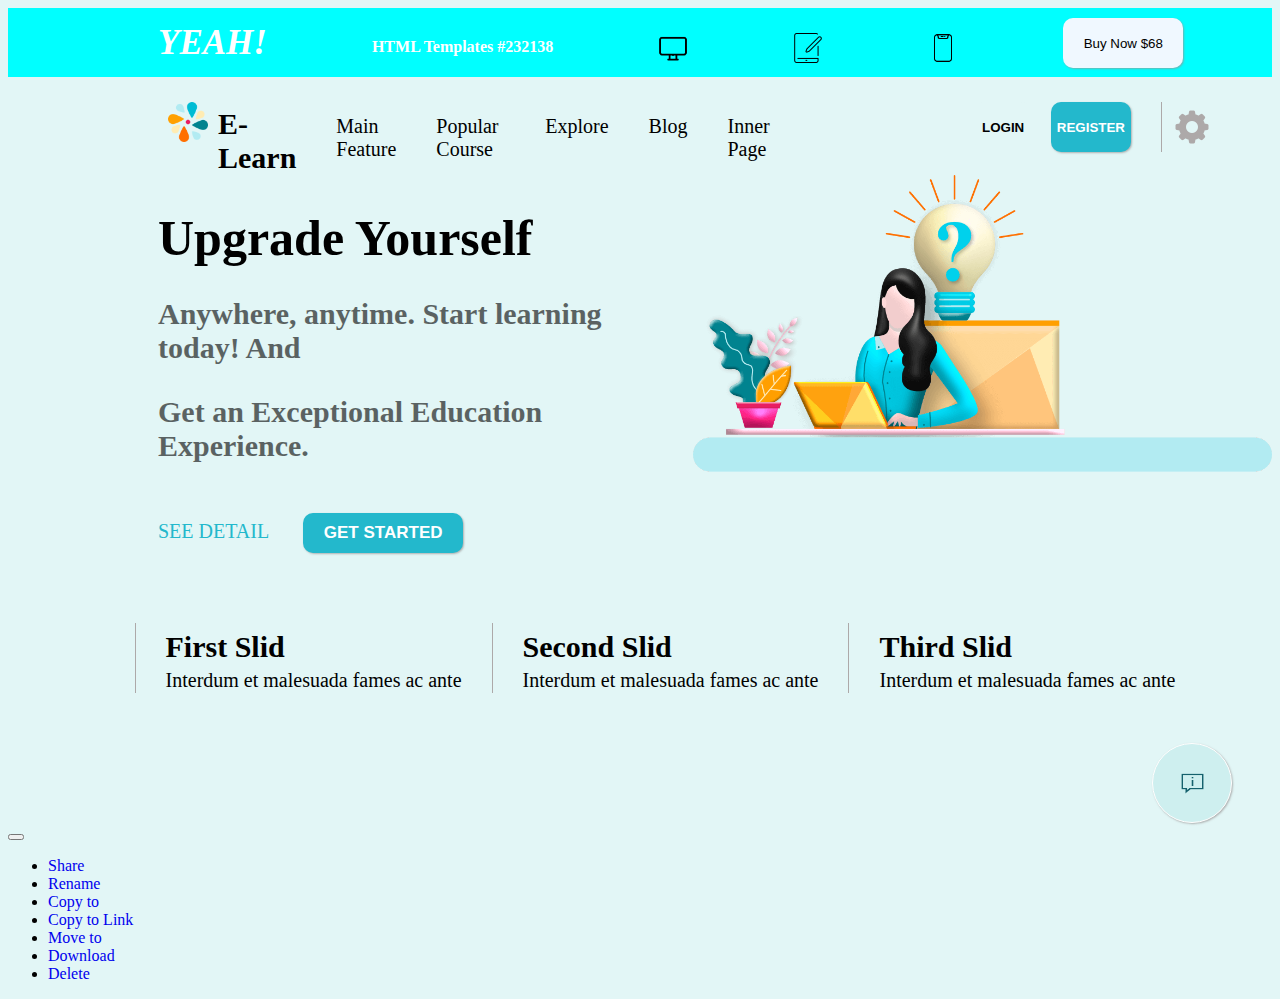
<file: index.html>
<!DOCTYPE html >
<html lang="en" dir="ltr">
<head>
    <meta charset="UTF-8">
    <meta http-equiv="X-UA-Compatible" content="IE=edge">
    <meta name="viewport" content="width=device-width, initial-scale=1.0">
    <title>سایت خودم</title>
    <link rel="preconnect" href="https://fonts.googleapis.com">
    <link rel="preconnect" href="https://fonts.gstatic.com" crossorigin>
    <link href="https://fonts.googleapis.com/css2?family=Roboto&display=swap" rel="stylesheet">
    <link href="style.css" ></link>
    <link rel="stylesheet" href="grid.css">
</head>
<body>
    <header class="head"><em class="ye"> YEAH!</em><h4 class="ht"> HTML Templates #232138</h4>
       <img class="im ico" src="image/computer.png" alt="صفحه کامپیوتر">
       <img class="im ico" src="image/tablet.png" alt="صفحه تبلت">
       <img class="im ico" src="image/mobile.png" alt="صفحه موبایل">
       <button class="bu ">Buy Now $68</button>
      </header>
      <div >
        <nav class="nav">
          <div class="div line">

              <img src="image/logo.png" alt="" class="logo ">
              <a class="learn" href="index.html">
                  E-Learn
            </a>
            <a class="tag"  href="#feature">Main Feature</a>
            <a class="tag" href="#popular">Popular Course</a>
            <a class="tag" href="">Explore</a>
            <a class="tag" href="">Blog</a>
            <a class="tag" href="">Inner Page</a>
            <button class="btn">LOGIN</button>
            <button class="btn1">REGISTER</button>
            <button class="btn2"><img src="image/setting.png" alt=""></button>
        </div>
        </nav>
      </div>
      <div class="main">

          <div class="new">
              <h1 class="titre">Upgrade Yourself</h1>
              <h5 class="par"><p > Anywhere, anytime. Start learning today! And</p>
                <p> Get an Exceptional Education Experience.</p></h5>
                <div>
                    <a class="START" href="">SEE DETAIL</a>
                    <button class="GET">GET STARTED</button>
                </div>
            </div>
            <img src="image/woman.png" alt="خانم مهندس" class="women" >
        </div>
        <footer class="foter">
            <div class="lider"><p class="slid">First Slid</p>
            <p class="text">Interdum et malesuada fames ac ante</p></div>
            <div class="lider"><p class="slid">Second Slid</p>
            <p class="text">Interdum et malesuada fames ac ante</p></div>
            <div class="lider"><p class="slid">Third Slid</p>
            <p class="text">Interdum et malesuada fames ac ante</p></div>
        </footer>
        <div class="btt">

            <button class="btsms"><img class="sms" src="image/SMS.png" alt=""></button>
        </div>
        <button></button>
        <!-- راستکلیک -->
        <div id="contextmenu" class="context-menu">
            <ul class="menu">
                <li class="share"><a href="#"><i class=" " style="font-family: Verdana, Geneva, Tahoma, sans-serif;" aria-hidden="true"></i>Share</a></li>
                <li class="rename"><a href="#"><i class="fa fa-pencil" aria-hidden="true"></i>Rename</a></li>
                <li class="link"><a href="#"><i class="fa fa-link" aria-hidden="true"></i>Copy to</a></li>
                <li class="copy"><a href="#"><i class="fa fa-copy" aria-hidden="true"></i>Copy to Link</a></li>
                <li class="paste"><a href="#"><i class="fa fa-paste" aria-hidden="true"></i>Move to</a></li>
                <li class="download"><a href="#"><i class="fa fa-download" aria-hidden="true"></i>Download</a></li>
                <li class="trash"><a href="#"><i class="fa fa-trash" aria-hidden="true"></i>Delete</a></li>
            </ul>
       
</body>
</html>
</file>
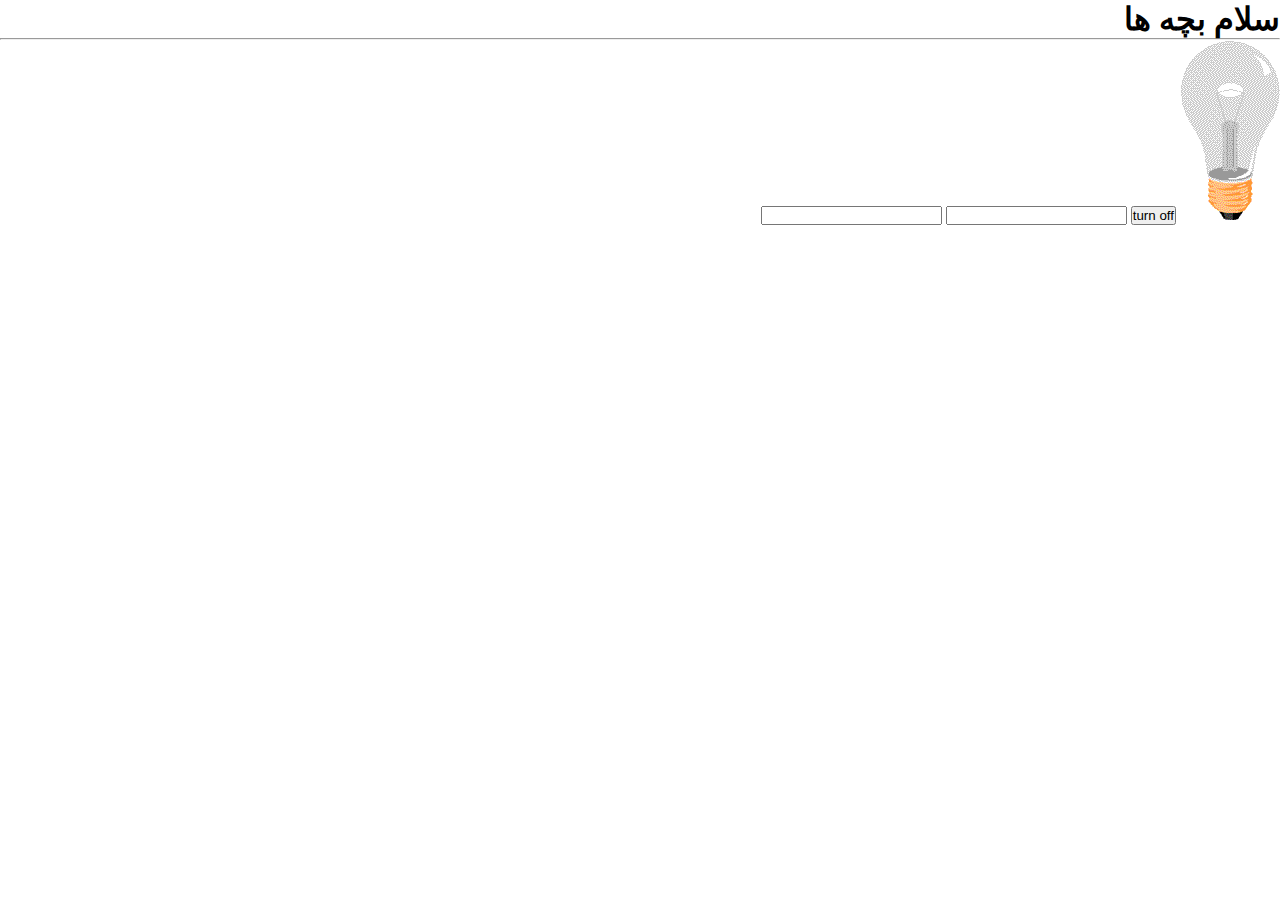
<file: table.html>
<!DOCTYPE html>
<html lang="fa" dir="rtl">
<head>
    <meta charset="UTF-8">
    <meta http-equiv="X-UA-Compatible" content="IE=edge">
    <meta name="viewport" content="width=device-width, initial-scale=1.0">
    <link rel="stylesheet" href="FORM.css">
    <title>Document</title>
</head>
<body>
<h1 id="titre">سلام بچه ها</h1>
  <hr>
  <img src="image/bulboff.gif" alt="boldoff" id="bold1">
  <button onclick="turnOnorOff()" id="btn"> turn off</button>
    <!-- <table class="tab">
        <thead>
          <tr>
            <th class="line">شماره دانشجویی</th>
            <th class="line">شماره ملی</th>
            <th class="line">عکس</th>
            <th class="line">نام و نام خانوادگی</th>
            <th class="line">معدل</th>
            <th class="line">استان محل سکونت</th>
            <th class="line">شهر محل سکونت</th>
            <th class="line">آدرس دقیق</th>
            <th class="line">عملیات</th>
          </tr>
        </thead>
        <tbody id="dataTable">
          
        </tbody>
      </table> -->
      <input type="text" id="hello" class="hey">
      <input type="text" id="name" name="name"><br><br>
      <script src="app.js"></script>
      <!-- <table id="dataTable">
        <tr>
          <th>نام</th>
          <th>ایمیل</th>
        </tr>
      </table>
      
      <script>
      document.addEventListener("DOMContentLoaded", function() {
        var formData = localStorage.getItem("formData");
        if (formData) {
          var data = JSON.parse(formData);
          var name = data.name;
          var email = data.email;
      
          var table = document.getElementById("dataTable");
          var newRow = table.insertRow(table.rows.length);
          var cell1 = newRow.insertCell(0);
          var cell2 = newRow.insertCell(1);
          cell1.innerHTML = name;
          cell2.innerHTML = email;
      
          localStorage.removeItem("formData");
        }
      });
      </script> -->
</body>
</html>
</file>
<file: grid.css>
body{background-color:rgb(226, 246, 246) ;}
.head{background-color: aqua;
display: flex;
flex-direction: row;
}

.ye{ color: white;
    margin-left: 150px;
    margin-top: 15px;
    font-weight: bold;
    align-items: center;
    font-size: 35px;
}
.ht{color: white;
    margin-top: 30px;
    margin-left:105px ;
}
.im{width: 30px;
height: 30px;
margin-top: 25px;
margin-left:105px ;}

.bu{width: 120px;
height: 50px;
margin-top: 10px;
margin-left: 105px;
border: 2px;
border-radius: 10px;
background-color: aliceblue;
box-shadow: 1px 1px 2px rgba(154, 149, 149,0.7);
}
.ico:hover{
    color:white;
    cursor: pointer;
}
.bu:hover{
    background-color: darkgray;
    cursor: pointer;
}
.div{
    padding-left: 50px;
    padding-right: 50px;
    
    display: flex;
    flex-direction: row;
}
.logo {
    margin-bottom: 30px;
    margin-top: 25px;
    margin-left: 110px;
    width: 40px;
    height: 40px;
    cursor: pointer;
}
.learn{
    font-weight: bold;
    margin-top: 30px;
    margin-left: 10px;
    color: black;
    font-size: 30px;
}
a{
    text-decoration: none;
    
}
.tag{
    font-size: 20px;
    color: black;
    margin-top: 38px;
    margin-left: 40px;
}
.btn{
    background-color:rgb(226, 246, 246) ;
    margin-left: 200px;
    font-weight: 600;
    border: 0px;
width: 90px;
height: 50px;
border-radius: 10px;
margin-top: 25px; 
cursor: pointer;  
}
.btn:hover{background-color:  rgb(232, 231, 231);}
.btn1{
    margin-left: 20px;
    color: white;
    background-color: rgb(35, 184, 204);
    box-shadow: 1px 1px 2px rgba(154, 149, 149,0.7);
    font-weight: bold;
    border: 0;
    width: 120px;
    height: 50px;
    border-radius: 10px;
    margin-top: 25px;
    cursor: pointer;
}
.btn2{
    height: 50px;
    width: 70px;
    margin-left: 30px;
    background-color:rgb(226, 246, 246) ;
    border:0;
    margin-top: 25px;
border-left: 1px solid #ADA9A9;
cursor: pointer;
}
.titre{font-size: 50px;
margin-left: 0px;
margin-bottom: 20px;}
h5{
    font-size: 30px;
    opacity: 0.6;
    margin-left: 0px;
}
.par{margin-top: 20px;}
.new{
    width: 600px;
    margin-left: 150px;
}
.women{
   
   margin-left: 70px;
    width: 600px;
    height: 300px;
}
.main{  display:flex ;
    flex-direction: row;
    justify-content: start;}
    .START{
        color:  rgb(35, 184, 204);
        font-size: 20px;
        margin-right: 30px;
        margin-top: 50px;
    }
    .GET{color: white;
        background-color:  rgb(35, 184, 204);
        font-weight: bold;
        font-size: 17px;
        border-radius: 10px;
        width: 160px;
        height: 40px;
        border: 0;
        cursor: pointer;
        box-shadow: 1px 1px 2px rgba(154, 149, 149,0.7);
    }
    .nav{
        position: sticky;
    }
    .slid{
        font-size:30px;
        font-weight: bold;
        margin-bottom: 5px;
        padding-top: 2px;
        margin-top: 5px;
        padding-left: 30px;
    }
    .text{
        font-size: 20px;
        margin-top: 0;
        padding-left: 30px;
    }
    .foter{
        display: flex;
        flex-direction: row;
        justify-content:center;
        margin-top: 70px;
        height: 70px;
    }
    .lider{
        border:0 ;
        border-left: 1px solid #ADA9A9;
        margin-left: 30px;
    }
 .sms{width: 25px;
height: 25px;}
    .btsms{
        width: 80px;
        height: 80px;
        border: 1px solid  white ;
        background-color:rgb(206, 239, 239) ;
        border-radius: 40px;
        margin-right: 40px;
        box-shadow: 1px 1px 2px rgba(154, 149, 149,0.7);
    }
    .btt{
        
        margin-top: 50px;
        display: flex;
        flex-direction: row;
        justify-content: end;
    }
</file>
<file: FORM.css>
/* label {
    display: inline-block;
    width: 150px;
  }
  .Countreis{
    margin: 20vh;
  }
  input[type="text"],
  input[type="number"],
  textarea {
    width: 300px;
  }
  
  input[type="submit"] {
    padding: 10px 20px;
    background-color: #4CAF50;
    color: white;
    border: none;
    cursor: pointer;
  }
  
  input[type="submit"]:hover {
    background-color: #45a049;
  }
.add{border: 2px solid black ; 
width: 300px;
height: 100px;}
.bor{border: 1px solid blue; 
border-radius: 10px;}
.mar{
    width: 100px;
    height: 30px;
}
body {
    background-color: #e6f2ff; /* بک‌گراند ابی ملایم */
    /* display: flex;
    justify-content: center;
    align-items: center;
    height: 100vh;
  }
  
  form {
    background-color: #ffffff;
    padding: 20px;
    border-radius: 5px;
  }
  .tab{
    border: 1px solid black;
    border-radius: 10px;
    box-shadow: 10% black;
  }
  .line{
    width: auto ;
    border: 1px solid black;
    border-radius: 10px;
    margin: 10px;
  }
  .modal{
    background-color: red;
    width: 150px;
    height: 150px;
    color: white;
  } */ 
  /* راست کلیک */
  /* * {
    padding: 0;
    margin: 0;
    box-sizing: border-box;
    font-family: 'Montserrat', sans-serif;
  }
  body {
    width: 100vw;
    height: 100vh;
    background: #f2f4f6;
    overflow: hidden;
  }
  ul {
    list-style: none;
  }
  .context-menu { 
    position: absolute; 
  } 
  .menu {
    display: flex;
    flex-direction: column;
    background-color: #fff;
    border-radius: 10px;
    box-shadow: 0 10px 20px rgb(64 64 64 / 5%);
    padding: 10px 0;
  }
  .menu > li > a {
    font: inherit;
    border: 0;
    padding: 10px 30px 10px 15px;
    width: 100%;
    display: flex;
    align-items: center;
    position: relative;
    text-decoration: unset;
    color: #000;
    font-weight: 500;
    transition: 0.5s linear;
    -webkit-transition: 0.5s linear;
    -moz-transition: 0.5s linear;
    -ms-transition: 0.5s linear;
    -o-transition: 0.5s linear;
  }
  .menu > li > a:hover {
    background:#f1f3f7;
    color: #4b00ff;
  }
  .menu > li > a > i {
    padding-right: 10px;
  }
  .menu > li.trash > a:hover {
    color: red;
  } */
  *{margin: 0;
  padding: 0;
}
#scroll{
  height: 1px;
  background-color: aqua;
  position: fixed;
  /* width: 50%; */
}
#blue {
  width: 100%;
  background-color: blueviolet;
  display: flex;
  justify-content: center;
  align-items: center;
 height:  500px;
}
#gray {
  width: 100%;
  background-color: #333;
  display: flex;
  justify-content: center;
  align-items: center;
  height: 500px;
}
</file>
